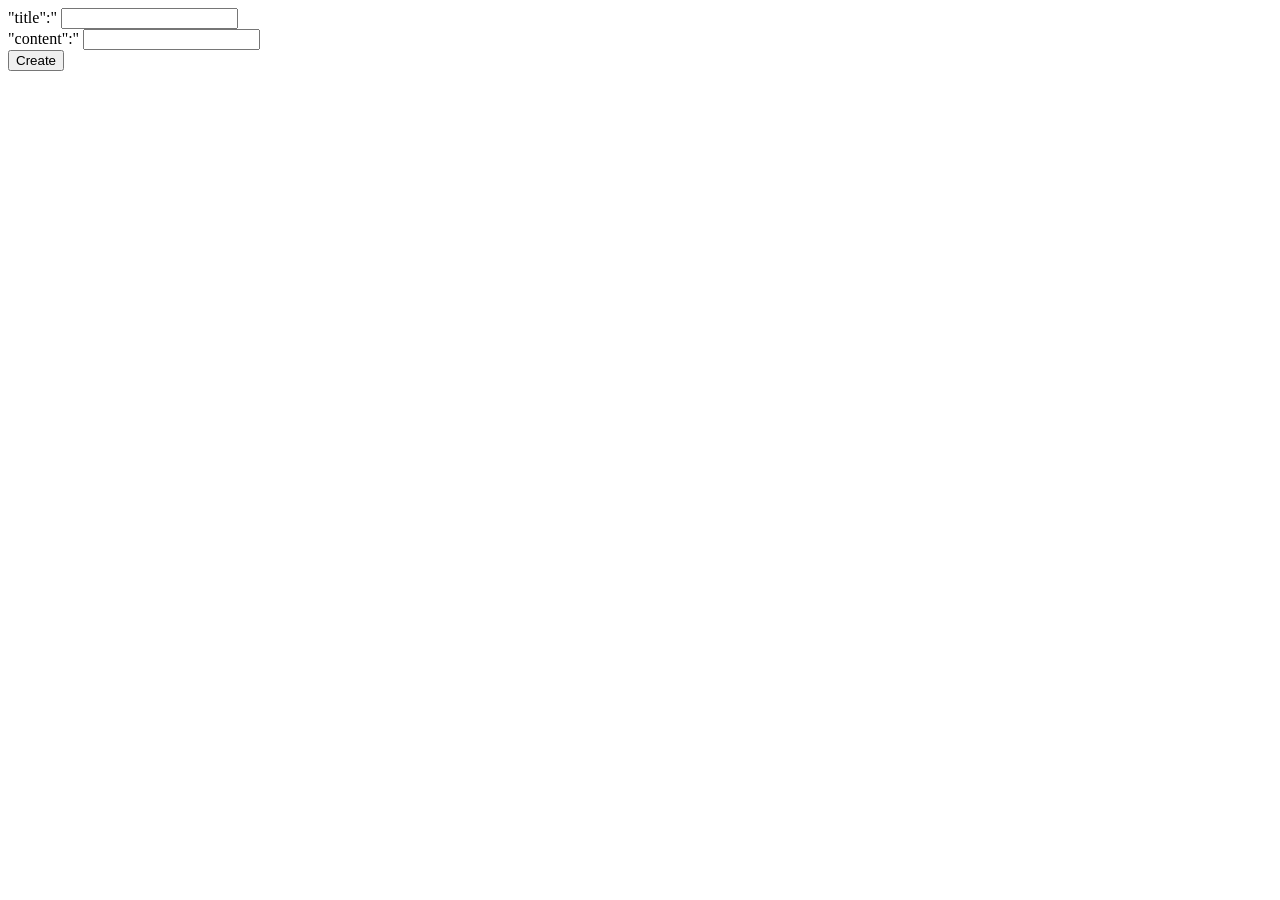
<file: templates/create.html>
<!DOCTYPE html>
<html lang="en">
    <head>
        <meta charset="UTF-8">
        <meta name="viewport" content="width=device-width, initial-scale=1.0">
        <title>Create Investment</title>
        <link rel="icon" href="/static/logos/favicon.ico">
    <link rel="icon" type="image/png" sizes="32x32" href="/static/logos/favicon-32x32.png">
    <link rel="icon" type="image/png" sizes="16x16" href="/static/logos/favicon-16x16.png">  
    <link rel="apple-touch-icon" href="/static/logos/apple-touch-icon.png">
    <link rel="manifest" href="/static/logos/site.webmanifest">

    </head>
    <body>
        <form action=" /create " method=" post">
            "title":" <input type="text" name="title" required><br>
            "content":" <input type="text" name="content" required><br>
            <input type="submit" value="Create">   
        </form>
</html>
</file>
